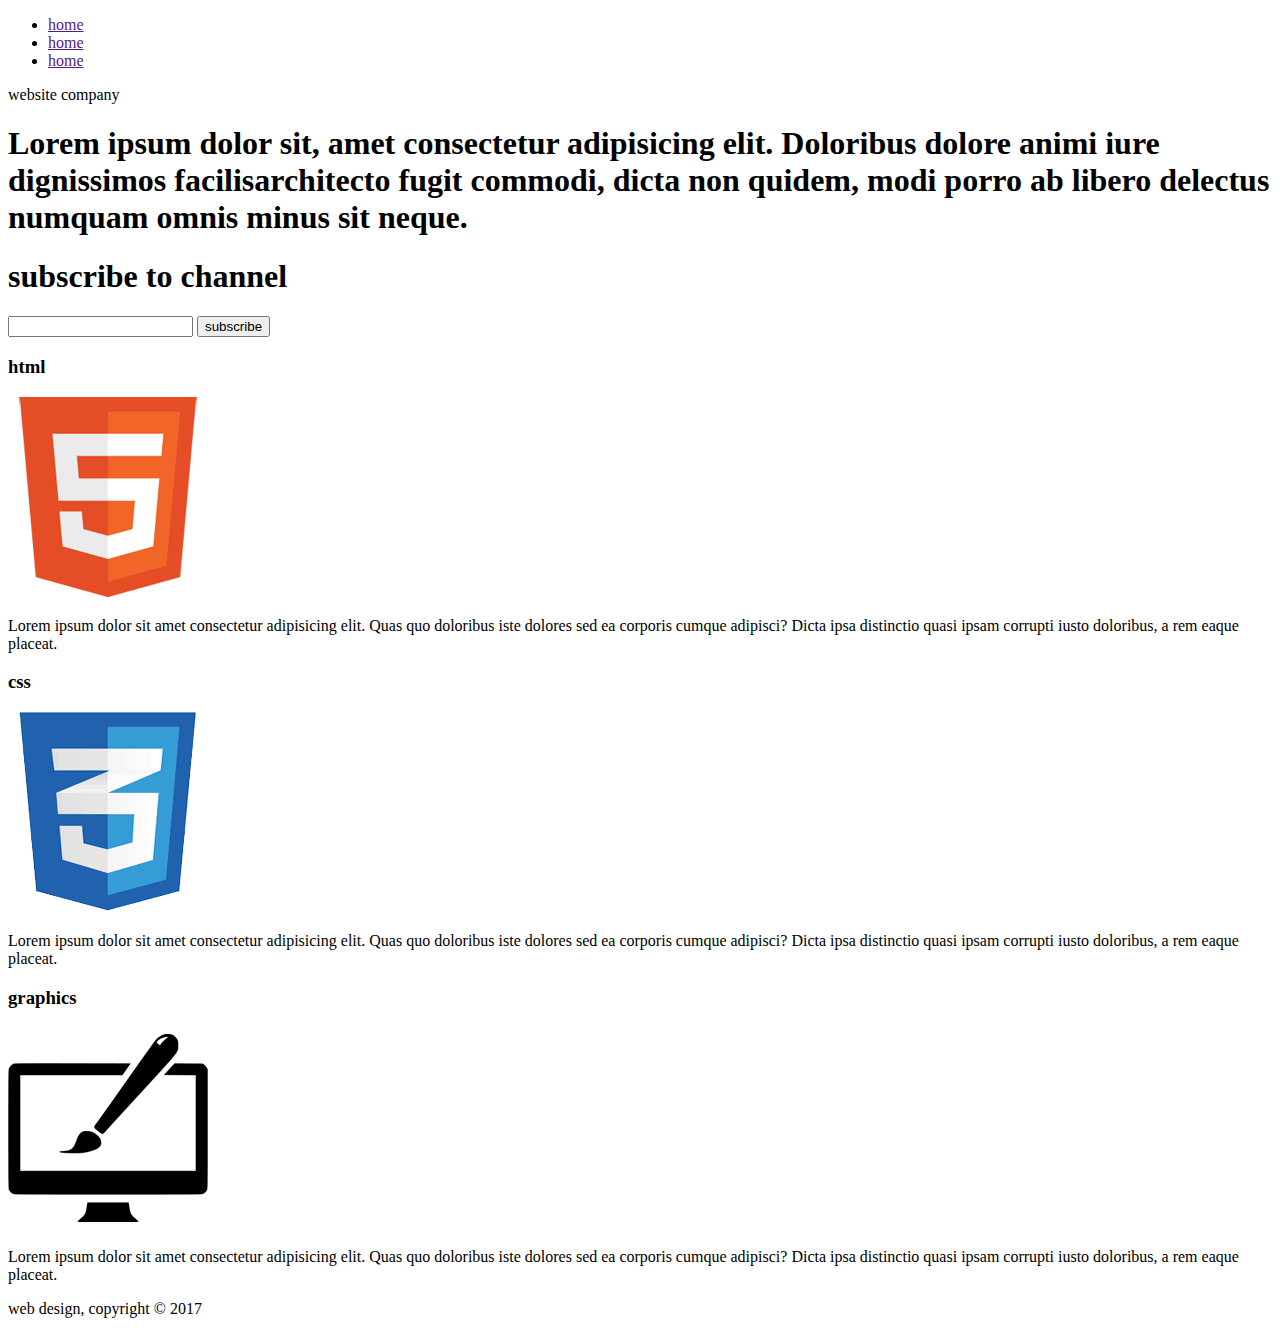
<file: index.html>
<!DOCTYPE html>
<html lang="en">

<head>
    <meta charset="UTF-8">
    <meta name="viewport" content="width=device-width, initial-scale=1.0">
    <meta http-equiv="X-UA-Compatible" content="ie=edge">
    <title>index</title>
</head>

<body>
    <header>
        <div class="container">
            <div id="branding">

            </div>
            <nav>
                <ul>
                    <li>
                        <a href="">home</a>
                    </li>
                    <li>
                        <a href="">home</a>
                    </li>
                    <li>
                        <a href="">home</a>
                    </li>
                </ul>
            </nav>
        </div>
    </header>

    <section id="showcase">
        <div class="container">
            <p>website company</p>
            <h1>Lorem ipsum dolor sit, amet consectetur adipisicing elit. Doloribus dolore animi iure dignissimos
                facilisarchitecto fugit commodi, dicta non quidem, modi porro ab libero delectus numquam omnis minus sit
                neque.
            </h1>
        </div>
    </section>
    <section id="newsletter">
        <h1>subscribe to channel</h1>
        <div class="container">
            <input type="email" placeholder"enter email">
            <button type="submit" class="button_1">subscribe</button>
        </div>
    </section>

    <section id="boxes">
        <div class="container">
            <div class="box">
                <h3>html</h3>
                <img src="./img/1.png" alt="html">
               
                <p>Lorem ipsum dolor sit amet consectetur adipisicing elit. Quas quo doloribus iste dolores sed ea
                    corporis cumque adipisci? Dicta ipsa distinctio quasi ipsam corrupti iusto doloribus, a rem eaque
                    placeat.
                </p>
            </div>
            <div class="box">
                <h3>css</h3>
                <img src="./img/2.png" alt="html">
                 <p>Lorem ipsum dolor sit amet consectetur adipisicing elit. Quas quo doloribus iste dolores sed ea
                    corporis cumque adipisci? Dicta ipsa distinctio quasi ipsam corrupti iusto doloribus, a rem eaque
                    placeat.
                 </p>
            </div><div class="box">
                <h3>graphics</h3>
                <img src="./img/3.png" alt="html">
                 <p>Lorem ipsum dolor sit amet consectetur adipisicing elit. Quas quo doloribus iste dolores sed ea
                    corporis cumque adipisci? Dicta ipsa distinctio quasi ipsam corrupti iusto doloribus, a rem eaque
                    placeat.
                </p>
            </div>
        </div>
    </section>
<footer>
    <p>web design, copyright &copy; 2017</p>
</footer>
</body>

</html>
</file>
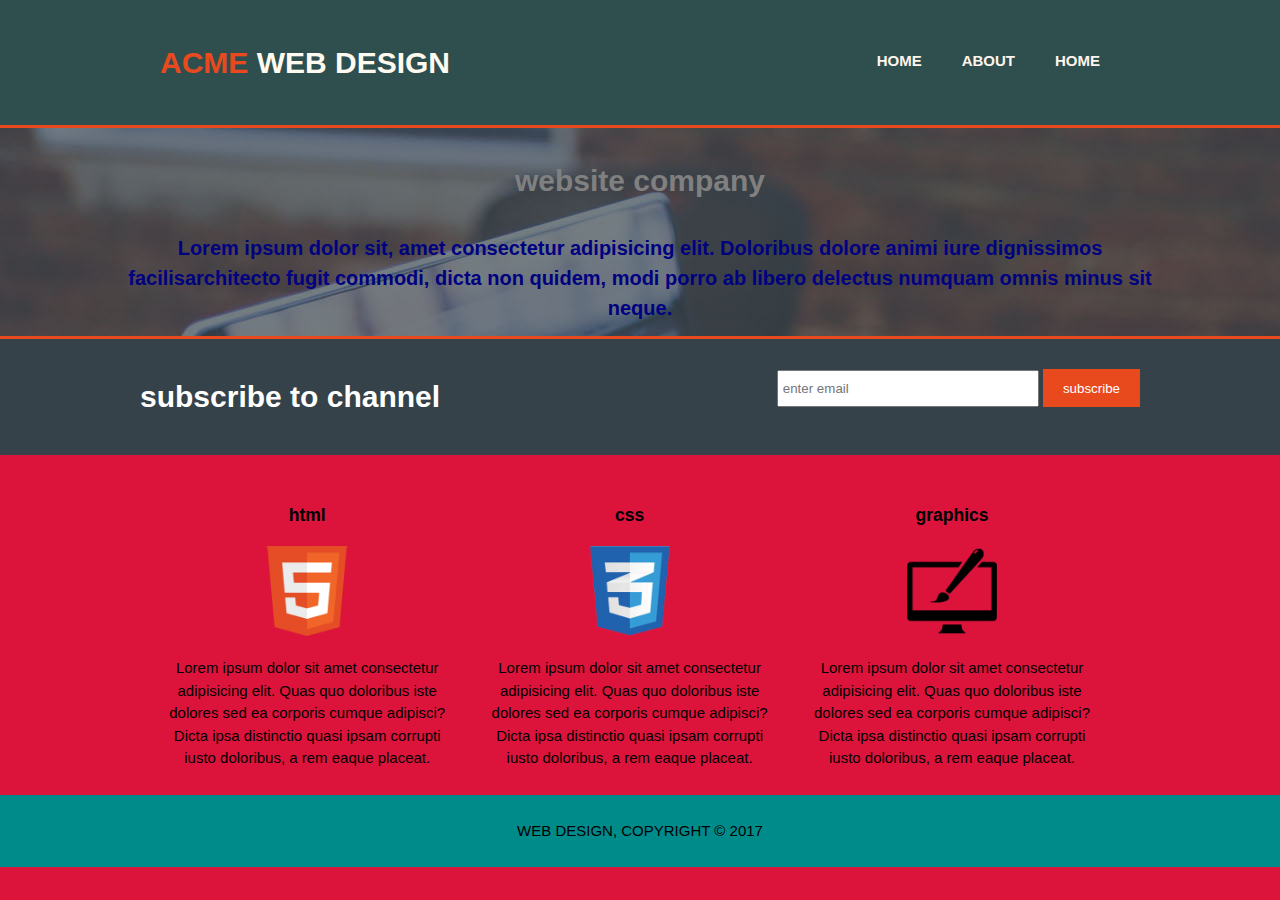
<file: about.html>
<!DOCTYPE html>
<html lang="en">

<head>
    <meta charset="UTF-8">
    <meta name="viewport" content="width=device-width, initial-scale=1.0">
    <meta http-equiv="X-UA-Compatible" content="ie=edge">
    <title>index</title>
    <link rel="stylesheet" type="text/css" href="first.css">
</head>

<body>
    <header>
        <div class="container">
            <div id="branding">
                <h1><span class="focus">acme </span>web design</h1>
            </div>
            <nav>
                <ul>
                    <li>
                        <a href="">home</a>
                    </li>
                    <li>
                        <a href="">about</a>
                    </li>
                    <li>
                        <a href="">home</a>
                    </li>
                </ul>
            </nav>
        </div>
    </header>

    <section id="showcase">
        <div class="container">
            <p>website company</p>
            <h1>Lorem ipsum dolor sit, amet consectetur adipisicing elit. Doloribus dolore animi iure dignissimos
                facilisarchitecto fugit commodi, dicta non quidem, modi porro ab libero delectus numquam omnis minus sit
                neque.
            </h1>
        </div>
    </section>
    <section id="newsletter">
        <div class="container">
            <h1>subscribe to channel</h1>
         <form >
            <input type="email" placeholder="enter email">
            <button type="submit" class="button_1">subscribe</button>
        </form>
        </div>
    </section>

    <section id="boxes">
        <div class="container">
            <div class="box">
                <h3>html</h3>
                <img src="./img/1.png" alt="html">
               
                <p>Lorem ipsum dolor sit amet consectetur adipisicing elit. Quas quo doloribus iste dolores sed ea
                    corporis cumque adipisci? Dicta ipsa distinctio quasi ipsam corrupti iusto doloribus, a rem eaque
                    placeat.
                </p>
            </div>
            <div class="box">
                <h3>css</h3>
                <img src="./img/2.png" alt="html">
                 <p>Lorem ipsum dolor sit amet consectetur adipisicing elit. Quas quo doloribus iste dolores sed ea
                    corporis cumque adipisci? Dicta ipsa distinctio quasi ipsam corrupti iusto doloribus, a rem eaque
                    placeat.
                 </p>
            </div><div class="box">
                <h3>graphics</h3>
                <img src="./img/3.png" alt="html">
                 <p>Lorem ipsum dolor sit amet consectetur adipisicing elit. Quas quo doloribus iste dolores sed ea
                    corporis cumque adipisci? Dicta ipsa distinctio quasi ipsam corrupti iusto doloribus, a rem eaque
                    placeat.
                </p>
            </div>
        </div>
    </section>
<footer>
    <p>web design, copyright &copy; 2017
    </p>
</footer>
</body>

</html>
</file>
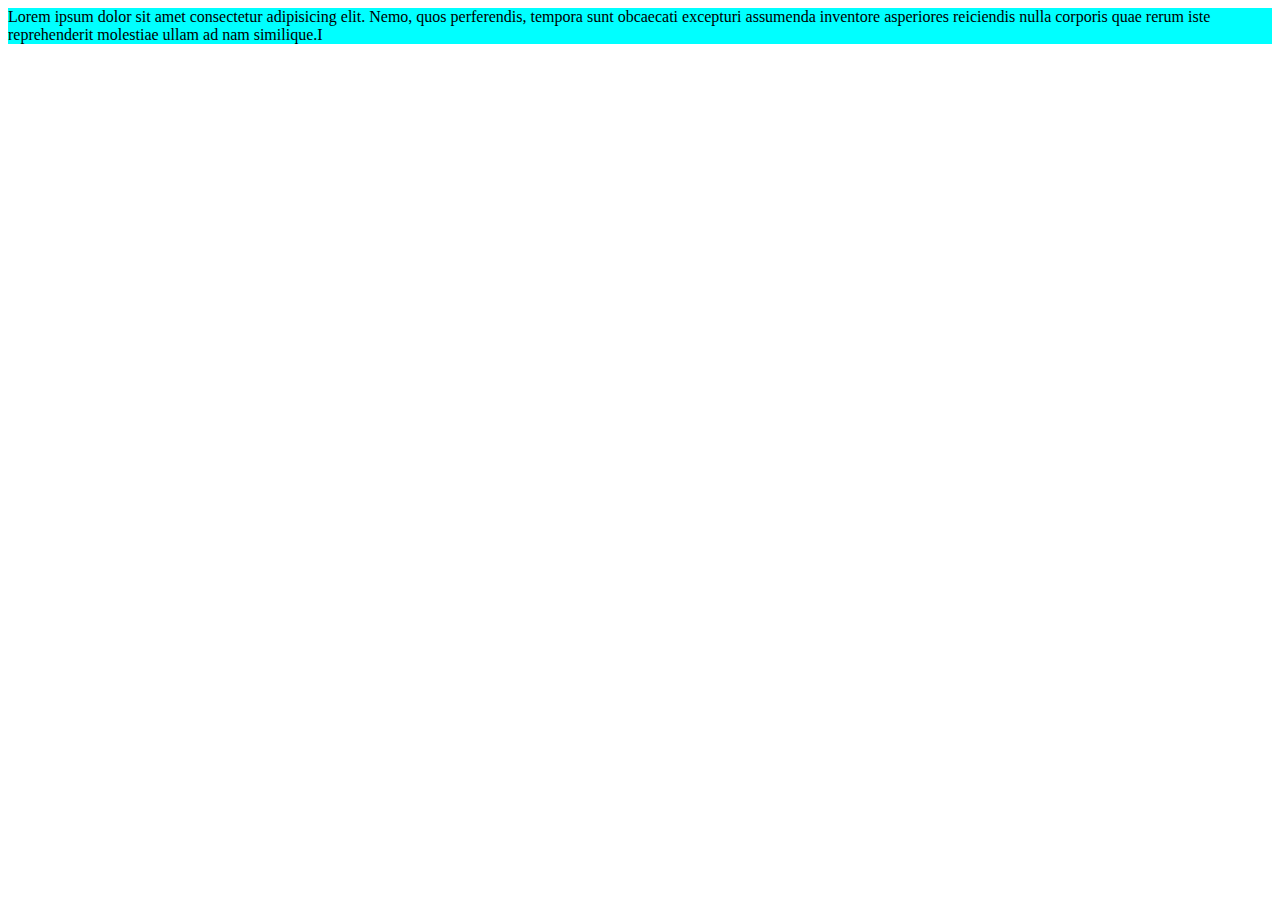
<file: test.html>
<html lang="en">

<head>
    <meta charset="UTF-8">
    <meta name="viewport" content="width=device-width, initial-scale=1.0">
    <meta http-equiv="X-UA-Compatible" content="ie=edge">
    <title>Document</title>


    <style> 
    div{
        background-color: aqua;
        pa
    }
    </style>
</head>

<body>
    <div> 
        <p>Lorem ipsum dolor sit amet consectetur adipisicing elit. Nemo, quos perferendis, tempora sunt obcaecati
            excepturi assumenda inventore asperiores reiciendis nulla corporis quae rerum iste reprehenderit molestiae
            ullam ad nam similique.I</p>
    </div>
</body>

</html>
</file>
<file: first.css>
body{
    font: 15px/1.5 helvetica,arial,sans-serif;
    margin: 0;
    padding: 0;
    background-color: crimson;
  
}   

/*global*/
.container{
    width: 80%;
    margin: auto;
    overflow: hidden;
}

.button_1{
  height:38px;
  background:#e8491d;
  border:0;
  padding-left: 20px;
  padding-right:20px;
  color:#ffffff;
}

ul{
    margin:0;
    padding:0;
  }

header{
    background-color: darkslategray;
    color: floralwhite;
   
    padding: 40px;
    border-bottom: #e8491d solid;
    text-transform: uppercase;
}

header a{
    text-decoration: none;
    color: seashell;
    font-weight: bold;
   

}

header li{
    float: left;
    display: inline;
    padding: 0px 20px 0px 20px;

}

@media only screen and (max-width:500px){
  header li{
    display: block;
    width: 100%;
  }
}

header #branding{
    float: left;
}

header nav{
    float:right;
    margin-top:10px;
  }

header #branding h1{
    margin:0px;
  }
  .ham{
    display: none;

  }
  @media only screen and (max-width:500px)
  {
    #branding h1{
      font-size: 15px;
    }
    .ham{
      display: block;
      
    }
  }

header .focus, header .current a{
    color:#e8491d;
    font-weight:bold;
  }

  header a:hover{
    color:#cccccc;
    font-weight:bold;
  }

#showcase{
   background:url(./img/showcase.jpg);
   text-align: center;
   color: grey;
   border-bottom: #e8491d solid;
  }

  #showcase h1{
    color: navy;
    font-size: 20px;

  }

  #showcase p{
    font-weight: bold;
    font-style: inherit;
    font-size: 30px;
    
  }

  #newsletter{
    padding:15px;
        color:#ffffff;
    background:#35424a
 
    
  }
  
  #newsletter h1{
    float:left;
  }
  
  #newsletter form{
  
  float:right;
  margin-top:15px ;
  
}

#newsletter input[type="email"]{
  padding:4px;
  height:25px;
  width:250px;
}

#boxes {
  margin-top: 20px;
  padding: 10px;
  border: darkblue 10px;
  
}

#boxes .box{

  float:left;
  text-align: center;
  margin-left: 20px;
  width:30%;
  border: darkblue 10px;
  

}
#boxes .box img{
  width:90px;
}

footer{
  background-color: darkcyan;
  text-align: center  ;
  border-top: darkgreen 10px;
  text-transform: uppercase;
  padding: 10px;
}
</file>
